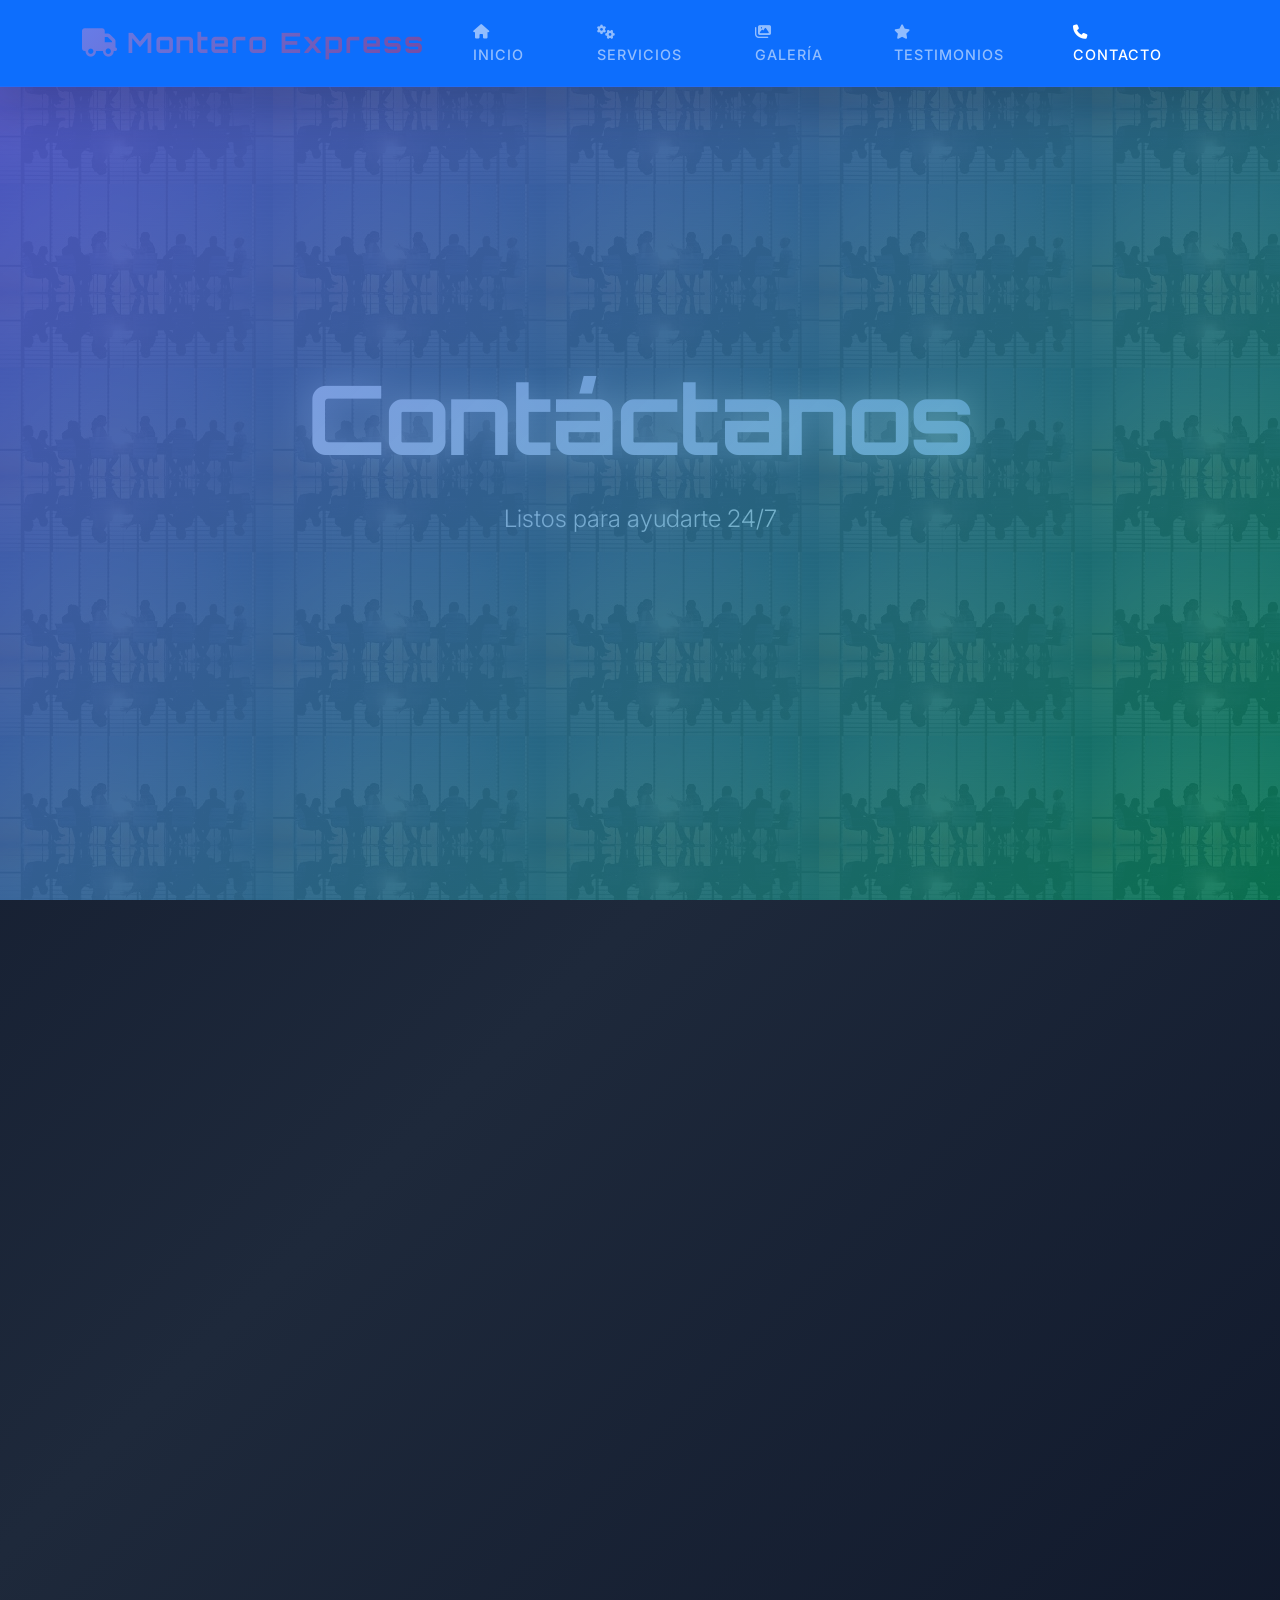
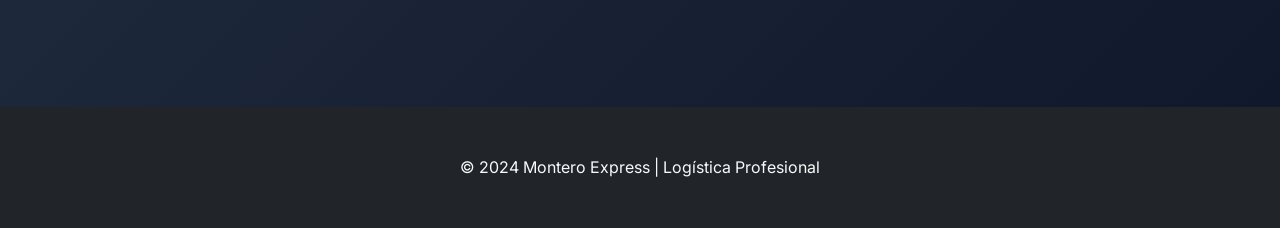
<file: contacto.html>
<!DOCTYPE html>
<html lang="es">
<head>
    <meta charset="UTF-8">
    <title>Contacto - Montero Express</title>
    <meta name="description" content="Contáctanos hoy. Formulario directo o mapa ubicación. Respuesta en 24h.">
    <meta name="viewport" content="width=device-width, initial-scale=1">
    <link rel="icon" href="assets/favicon.ico">
    <link href="https://cdn.jsdelivr.net/npm/bootstrap@5.3.3/dist/css/bootstrap.min.css" rel="stylesheet">
    <link rel="stylesheet" href="https://cdnjs.cloudflare.com/ajax/libs/font-awesome/6.5.1/css/all.min.css">
    <link href="https://unpkg.com/aos@2.3.1/dist/aos.css" rel="stylesheet">
    <link rel="stylesheet" href="css/style.css">
</head>
<body>
    <nav class="navbar navbar-expand-lg navbar-dark bg-primary fixed-top shadow-lg">
        <div class="container">
            <a class="navbar-brand fw-bold fs-3" href="index.html"><i class="fas fa-truck me-2"></i>Montero Express</a>
            <button class="navbar-toggler" type="button" data-bs-toggle="collapse" data-bs-target="#navbarNav">
                <span class="navbar-toggler-icon"></span>
            </button>
            <div class="collapse navbar-collapse" id="navbarNav">
                <ul class="navbar-nav ms-auto">
                    <li class="nav-item"><a class="nav-link px-3" href="index.html"><i class="fas fa-home me-1"></i>Inicio</a></li>
                    <li class="nav-item"><a class="nav-link px-3" href="servicios.html"><i class="fas fa-cogs me-1"></i>Servicios</a></li>
                    <li class="nav-item"><a class="nav-link px-3" href="galeria.html"><i class="fas fa-images me-1"></i>Galería</a></li>
                    <li class="nav-item"><a class="nav-link px-3" href="testimonios.html"><i class="fas fa-star me-1"></i>Testimonios</a></li>
                    <li class="nav-item"><a class="nav-link px-3 active" href="contacto.html"><i class="fas fa-phone me-1"></i>Contacto</a></li>
                </ul>
            </div>
        </div>
    </nav>

    <!-- Hero -->
    <section class="hero min-vh-50" style="background: linear-gradient(rgba(0,0,0,0.8), rgba(0,0,0,0.8)), url('assets/img/equipo.jpg');">
        <div class="overlay"></div>
        <div class="content text-center text-white" data-aos="fade-down">
            <h1 class="display-3 fw-bold mb-4">Contáctanos</h1>
            <p class="lead fs-4 mb-0">Listos para ayudarte 24/7</p>
        </div>
    </section>

    <section class="container my-5 py-5">
        <div class="row g-5">
            <!-- Form Column -->
            <div class="col-lg-6" data-aos="fade-right">
                <h2 class="display-5 fw-bold text-primary mb-4"><i class="fas fa-envelope text-primary me-3"></i>Envíanos Mensaje</h2>
                <form id="contactForm" class="needs-validation" novalidate>
                    <div class="mb-4">
                        <label class="form-label fw-bold">Nombre Completo</label>
                        <input type="text" class="form-control form-control-lg shadow-sm" id="nombre" required>
                        <div class="invalid-feedback">Nombre requerido</div>
                    </div>
                    <div class="mb-4">
                        <label class="form-label fw-bold">Email</label>
                        <input type="email" class="form-control form-control-lg shadow-sm" id="email" required>
                        <div class="invalid-feedback">Email válido requerido</div>
                    </div>
                    <div class="mb-4">
                        <label class="form-label fw-bold">Mensaje</label>
                        <textarea class="form-control shadow-sm" id="mensaje" rows="6" required></textarea>
                        <div class="invalid-feedback">Mensaje requerido</div>
                    </div>
                    <button type="submit" class="btn btn-primary btn-lg px-5 shadow-lg">
                        <i class="fas fa-paper-plane me-2"></i>Enviar
                    </button>
                </form>
            </div>
            
            <!-- Info + Map Column -->
            <div class="col-lg-6" data-aos="fade-left">
                <div class="card border-0 shadow-lg h-100">
                    <div class="card-body p-5">
                        <h3 class="fw-bold text-primary mb-4"><i class="fas fa-map-marker-alt me-3 text-danger"></i>Nuestra Ubicación</h3>
                        <div class="info-card mb-4 p-4 bg-light rounded">
<h6><i class="fas fa-phone me-3 text-success"></i>829-982-5968</h6>
                            <h6><i class="fas fa-envelope me-3 text-primary"></i>info@monteroexpress.com</h6>
                            <h6><i class="fas fa-clock me-3 text-warning"></i>Lun-Vie 8AM-8PM</h6>
                        </div>
                        <iframe src="https://www.google.com/maps/embed?pb=!1m18!1m12!1m3!1d3795.8!2d-69.8965!3d18.4861!2m3!1f0!2f0!3f0!3m2!1i1024!2i768!4f13.1!3m3!1m2!1s0x8eaf92f9c8f2b4b1%3A0x5b1b9a0b2c3d4e5f!2sSanto%20Domingo%2C%20Rep%C3%BAblica%20Dominicana!5e0!3m2!1ses!2sus!4v1720000000000" class="w-100 rounded shadow" height="300" style="border:0;" allowfullscreen="" loading="lazy" referrerpolicy="no-referrer-when-downgrade"></iframe>
                    </div>
                </div>
            </div>
        </div>
    </section>

    <footer class="bg-dark text-light py-5">
        <div class="container text-center">
            <p class="mb-0">&copy; 2024 Montero Express | Logística Profesional</p>
        </div>
    </footer>

    <script src="https://cdn.jsdelivr.net/npm/bootstrap@5.3.3/dist/js/bootstrap.bundle.min.js"></script>
    <script src="https://code.jquery.com/jquery-3.7.1.min.js"></script>
    <script src="https://unpkg.com/aos@2.3.1/dist/aos.js"></script>
    <script src="js/script.js"></script>
    <script>AOS.init({duration: 1000});</script>
</body>
</html>
</file>
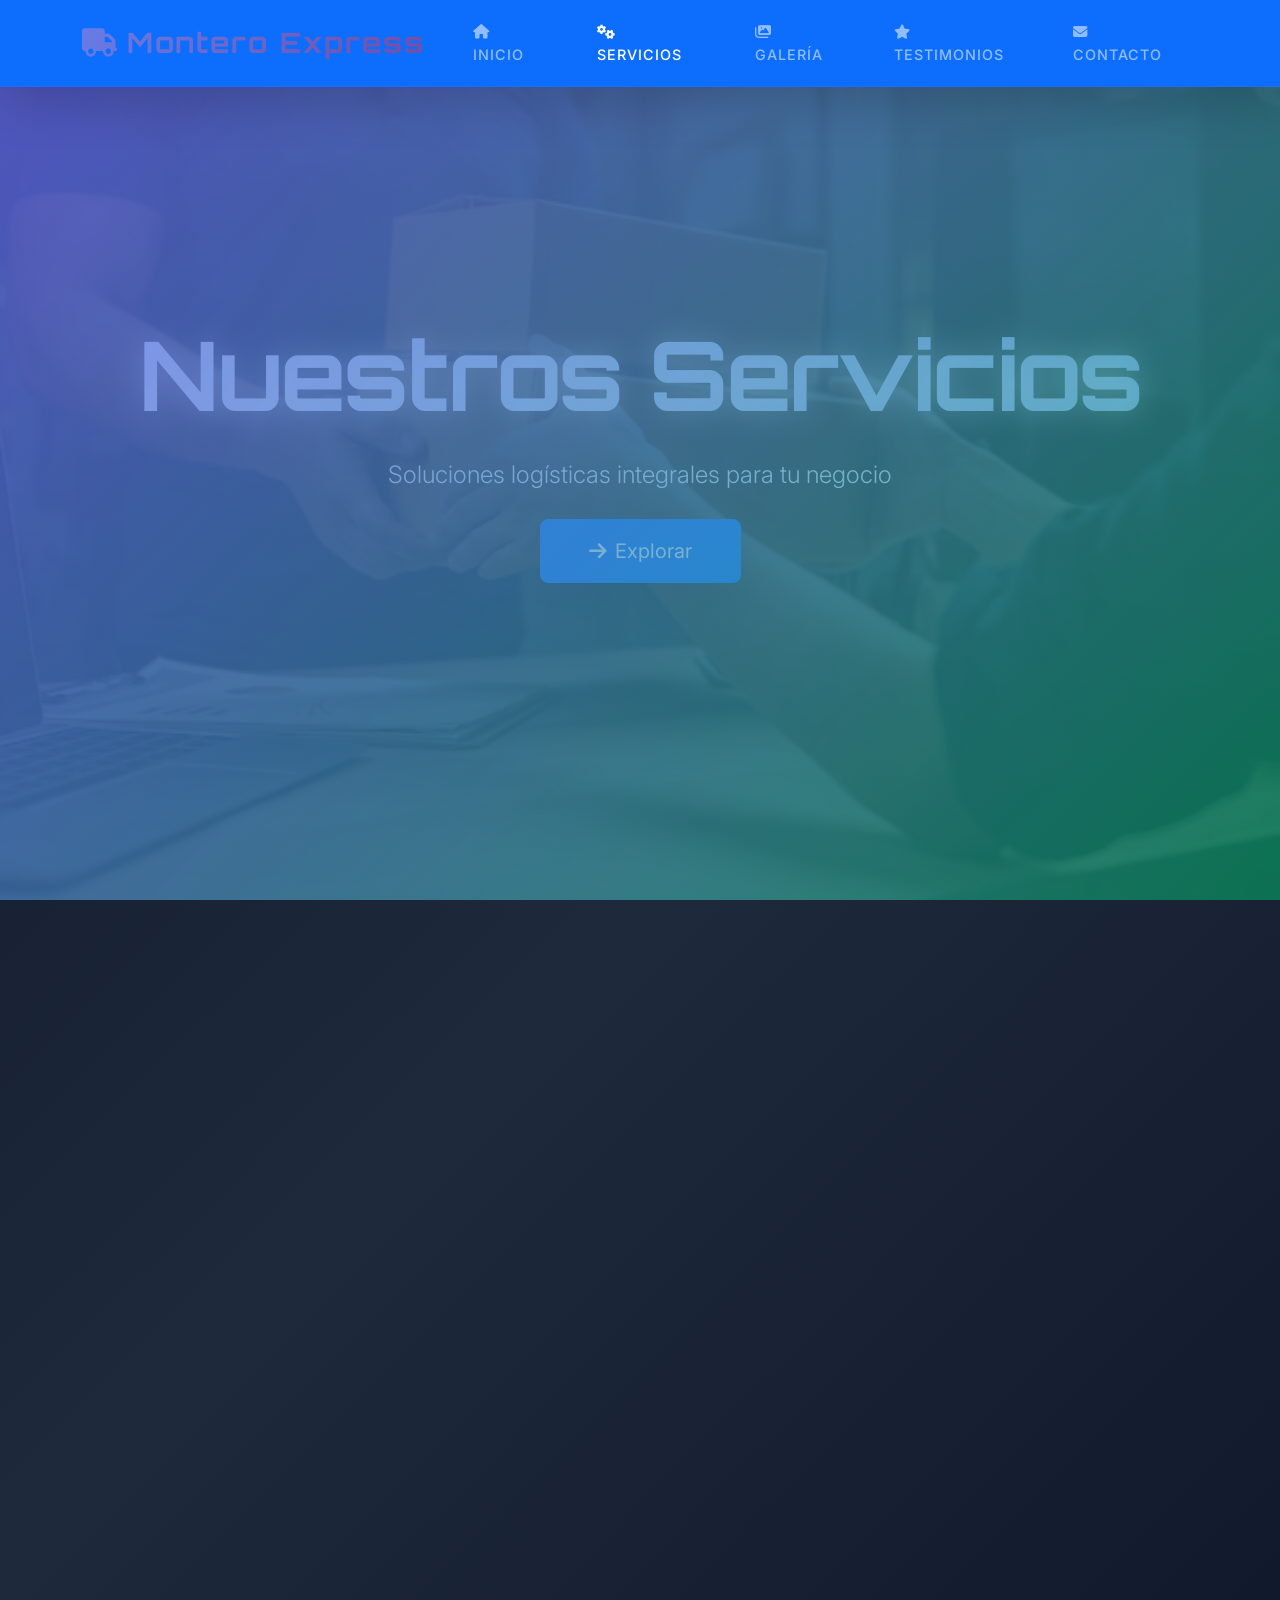
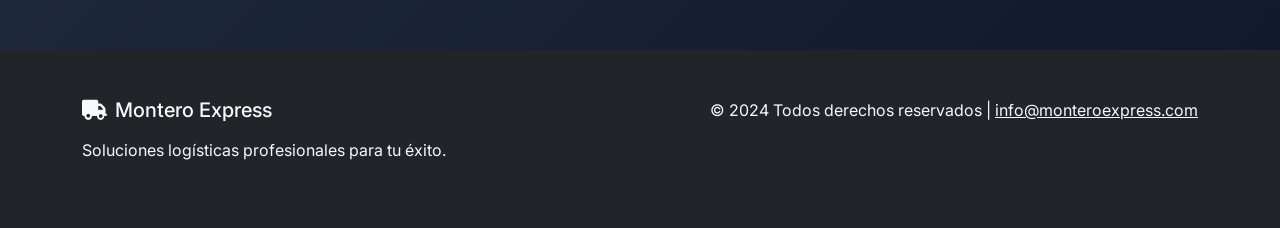
<file: servicios.html>
<!DOCTYPE html>
<html lang="es">
<head>
    <meta charset="UTF-8">
    <title>Servicios - Montero Express</title>
    <meta name="description" content="Servicios de logística: envíos, inventario, distribución profesional. Cobertura nacional.">
    <meta name="viewport" content="width=device-width, initial-scale=1">
    <link rel="icon" href="assets/favicon.ico">
    <link href="https://cdn.jsdelivr.net/npm/bootstrap@5.3.3/dist/css/bootstrap.min.css" rel="stylesheet">
    <link rel="stylesheet" href="https://cdnjs.cloudflare.com/ajax/libs/font-awesome/6.5.1/css/all.min.css">
    <link href="https://unpkg.com/aos@2.3.1/dist/aos.css" rel="stylesheet">
    <link rel="stylesheet" href="css/style.css">
    <meta property="og:title" content="Servicios Montero Express">
    <meta property="og:image" content="assets/img/envio_paquetes.jpg">
</head>
<body>
    <nav class="navbar navbar-expand-lg navbar-dark bg-primary fixed-top shadow-lg">
        <div class="container">
            <a class="navbar-brand fw-bold fs-3" href="index.html"><i class="fas fa-truck me-2"></i>Montero Express</a>
            <button class="navbar-toggler border-0" type="button" data-bs-toggle="collapse" data-bs-target="#navbarNav">
                <span class="navbar-toggler-icon"></span>
            </button>
            <div class="collapse navbar-collapse" id="navbarNav">
                <ul class="navbar-nav ms-auto">
                    <li class="nav-item"><a class="nav-link px-3" href="index.html"><i class="fas fa-home me-1"></i>Inicio</a></li>
                    <li class="nav-item"><a class="nav-link px-3 active" href="servicios.html"><i class="fas fa-cogs me-1"></i>Servicios</a></li>
                    <li class="nav-item"><a class="nav-link px-3" href="galeria.html"><i class="fas fa-images me-1"></i>Galería</a></li>
                    <li class="nav-item"><a class="nav-link px-3" href="testimonios.html"><i class="fas fa-star me-1"></i>Testimonios</a></li>
                    <li class="nav-item"><a class="nav-link px-3" href="contacto.html"><i class="fas fa-envelope me-1"></i>Contacto</a></li>
                </ul>
            </div>
        </div>
    </nav>

    <!-- Hero Section -->
    <section class="hero min-vh-50" style="background: linear-gradient(rgba(0,0,0,0.7), rgba(0,0,0,0.7)), url('assets/img/envio_paquetes.jpg'); background-size: cover; background-position: center;">
        <div class="overlay"></div>
        <div class="content text-center text-white" data-aos="fade-up">
            <h1 class="display-3 fw-bold mb-4">Nuestros Servicios</h1>
            <p class="lead fs-4 mb-4">Soluciones logísticas integrales para tu negocio</p>
            <a href="#servicios" class="btn btn-primary btn-lg px-5 py-3 shadow-lg"><i class="fas fa-arrow-right me-2"></i>Explorar</a>
        </div>
    </section>

    <section id="servicios" class="container my-5 py-5">
        <div class="row text-center mb-5">
            <div class="col-lg-8 mx-auto">
                <h2 class="display-5 fw-bold text-primary mb-4" data-aos="fade-up">Servicios Profesionales</h2>
                <p class="lead text-muted" data-aos="fade-up" data-aos-delay="100">Eficiencia, seguridad y cobertura nacional</p>
            </div>
        </div>
        <div class="row g-4">
            <div class="col-lg-4 col-md-6" data-aos="fade-up" data-aos-delay="0">
                <div class="card h-100 border-0 shadow-lg hover-scale">
                    <div class="card-body text-center p-5">
                        <div class="icon-circle mb-4 mx-auto">
                            <i class="fas fa-truck-loading fa-3x text-primary"></i>
                        </div>
                        <h4 class="card-title fw-bold text-primary mb-3">Envíos Rápidos</h4>
                        <p class="card-text lead">Transporte puerta a puerta con seguimiento GPS en tiempo real.</p>
                        <a href="contacto.html" class="btn btn-outline-primary mt-3">Solicitar</a>
                    </div>
                </div>
            </div>
            <div class="col-lg-4 col-md-6" data-aos="fade-up" data-aos-delay="100">
                <div class="card h-100 border-0 shadow-lg hover-scale">
                    <div class="card-body text-center p-5">
                        <div class="icon-circle mb-4 mx-auto">
                            <i class="fas fa-warehouse fa-3x text-primary"></i>
                        </div>
                        <h4 class="card-title fw-bold text-primary mb-3">Gestión Inventario</h4>
                        <p class="card-text lead">Control total stock con software especializado.</p>
                        <a href="contacto.html" class="btn btn-outline-primary mt-3">Solicitar</a>
                    </div>
                </div>
            </div>
            <div class="col-lg-4 col-md-6" data-aos="fade-up" data-aos-delay="200">
                <div class="card h-100 border-0 shadow-lg hover-scale">
                    <div class="card-body text-center p-5">
                        <div class="icon-circle mb-4 mx-auto">
                            <i class="fas fa-map-marked-alt fa-3x text-primary"></i>
                        </div>
                        <h4 class="card-title fw-bold text-primary mb-3">Distribución Nacional</h4>
                        <p class="card-text lead">Red nacional cobertura 24/7.</p>
                        <a href="contacto.html" class="btn btn-outline-primary mt-3">Solicitar</a>
                    </div>
                </div>
            </div>
        </div>
    </section>

    <footer class="bg-dark text-light py-5 mt-auto">
        <div class="container">
            <div class="row">
                <div class="col-md-6">
                    <h5 class="mb-3"><i class="fas fa-truck me-2"></i>Montero Express</h5>
                    <p>Soluciones logísticas profesionales para tu éxito.</p>
                </div>
                <div class="col-md-6 text-md-end">
                    <p>&copy; 2024 Todos derechos reservados | <a href="contacto.html" class="text-light">info@monteroexpress.com</a></p>
                </div>
            </div>
        </div>
    </footer>

    <script src="https://cdn.jsdelivr.net/npm/bootstrap@5.3.3/dist/js/bootstrap.bundle.min.js"></script>
    <script src="https://code.jquery.com/jquery-3.7.1.min.js"></script>
    <script src="https://unpkg.com/aos@2.3.1/dist/aos.js"></script>
    <script src="js/script.js"></script>
    <script>AOS.init({duration: 1200});</script>
</body>
</html>
</file>
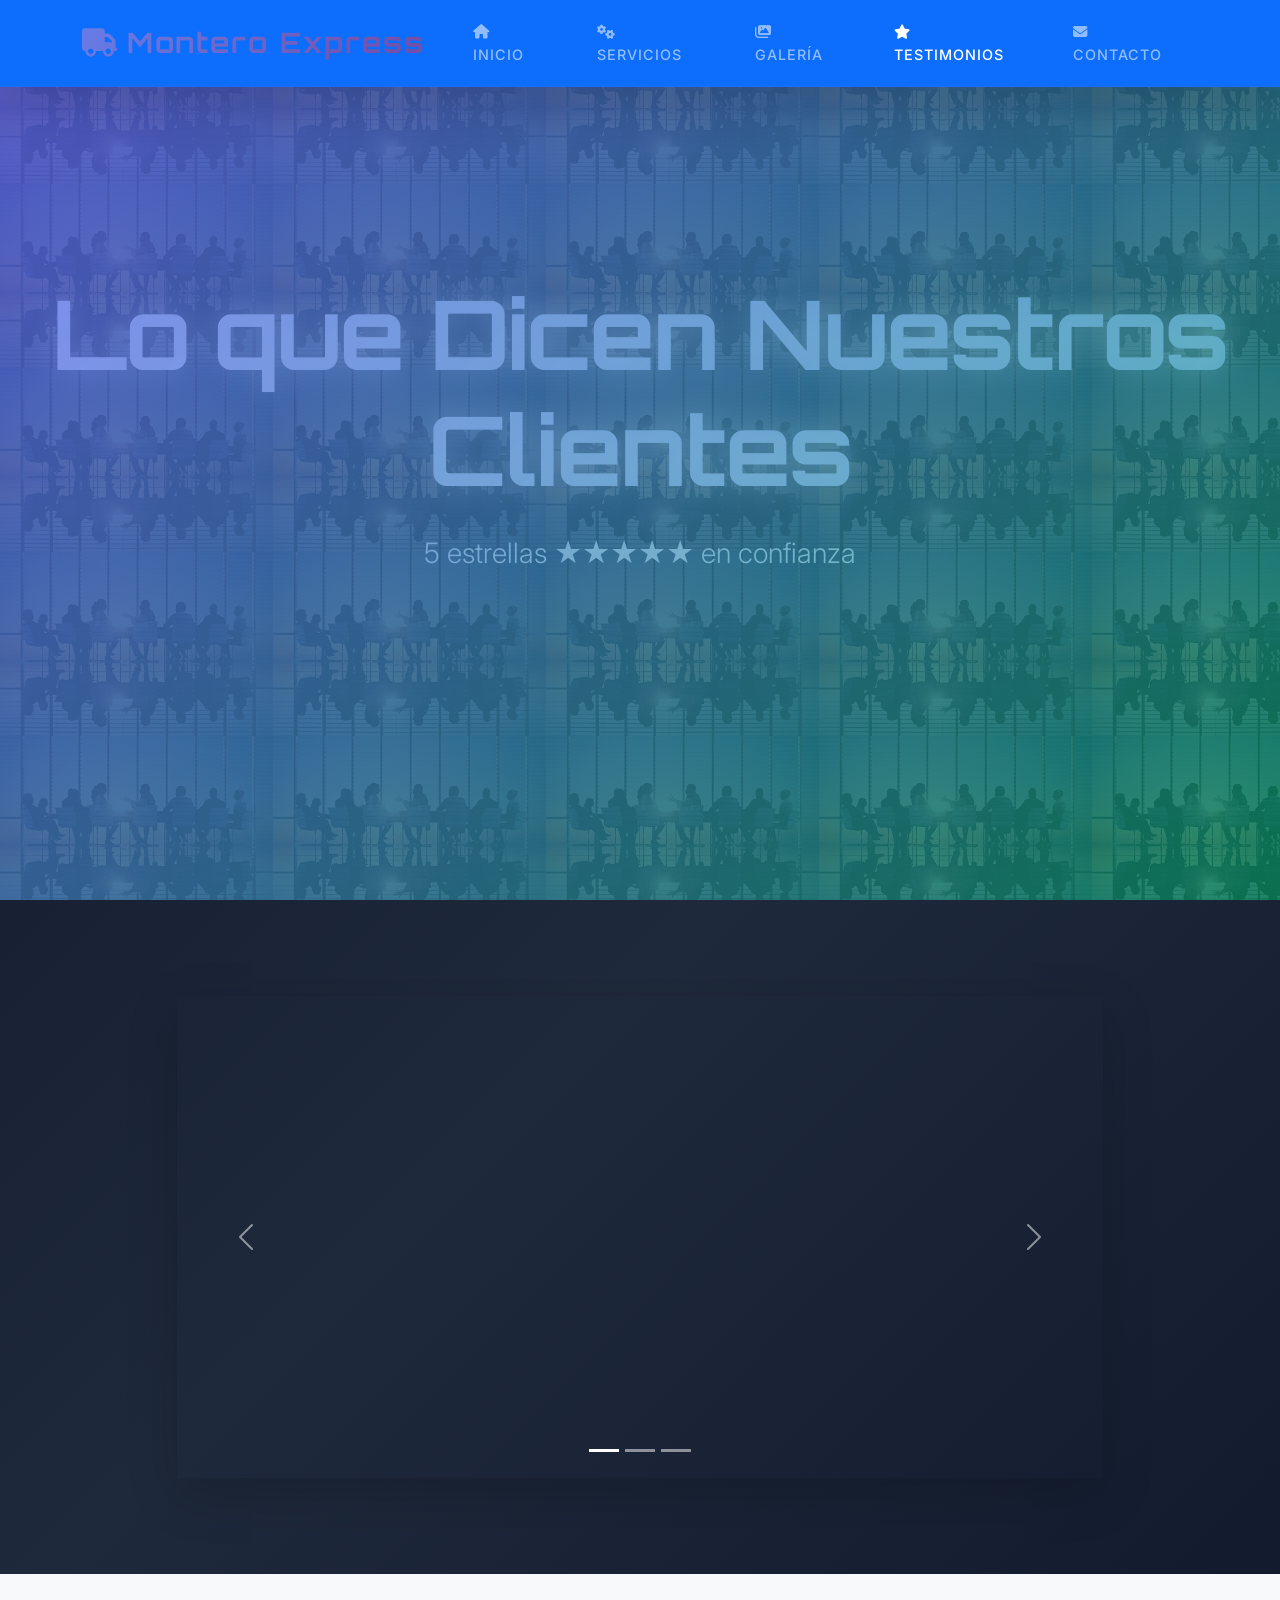
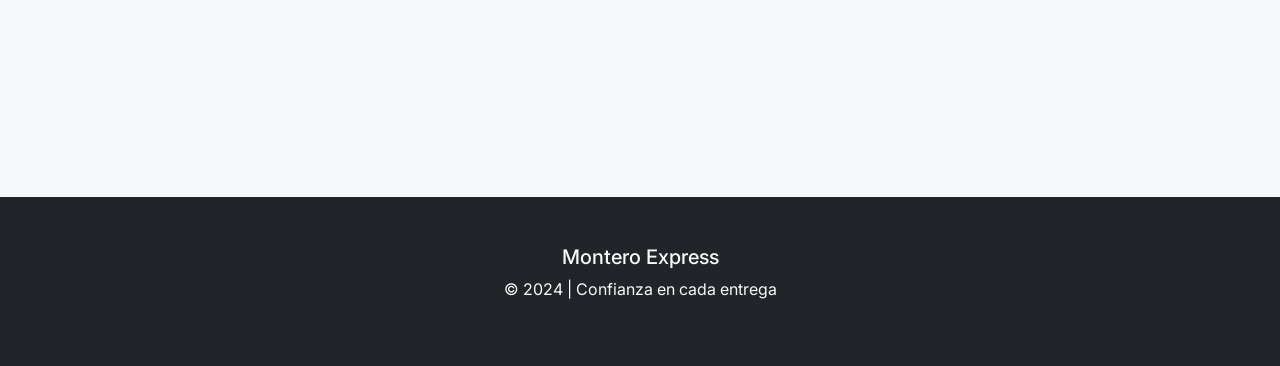
<file: testimonios.html>
<!DOCTYPE html>
<html lang="es">
<head>
    <meta charset="UTF-8">
    <title>Testimonios - Montero Express</title>
    <meta name="description" content="Clientes reales, resultados reales. Lee nuestros testimonios verificados.">
    <meta name="viewport" content="width=device-width, initial-scale=1">
    <link rel="icon" href="assets/favicon.ico">
    <link href="https://cdn.jsdelivr.net/npm/bootstrap@5.3.3/dist/css/bootstrap.min.css" rel="stylesheet">
    <link rel="stylesheet" href="https://cdnjs.cloudflare.com/ajax/libs/font-awesome/6.5.1/css/all.min.css">
    <link href="https://unpkg.com/aos@2.3.1/dist/aos.css" rel="stylesheet">
    <link rel="stylesheet" href="css/style.css">
</head>
<body>
    <nav class="navbar navbar-expand-lg navbar-dark bg-primary fixed-top shadow-lg">
        <div class="container">
            <a class="navbar-brand fw-bold fs-3" href="index.html"><i class="fas fa-truck me-2"></i>Montero Express</a>
            <button class="navbar-toggler" type="button" data-bs-toggle="collapse" data-bs-target="#navbarNav">
                <span class="navbar-toggler-icon"></span>
            </button>
            <div class="collapse navbar-collapse" id="navbarNav">
                <ul class="navbar-nav ms-auto">
                    <li class="nav-item"><a class="nav-link px-3" href="index.html"><i class="fas fa-home me-1"></i>Inicio</a></li>
                    <li class="nav-item"><a class="nav-link px-3" href="servicios.html"><i class="fas fa-cogs me-1"></i>Servicios</a></li>
                    <li class="nav-item"><a class="nav-link px-3" href="galeria.html"><i class="fas fa-images me-1"></i>Galería</a></li>
                    <li class="nav-item"><a class="nav-link px-3 active" href="testimonios.html"><i class="fas fa-star me-1"></i>Testimonios</a></li>
                    <li class="nav-item"><a class="nav-link px-3" href="contacto.html"><i class="fas fa-envelope me-1"></i>Contacto</a></li>
                </ul>
            </div>
        </div>
    </nav>

    <!-- Hero -->
    <section class="hero min-vh-50" style="background: linear-gradient(rgba(0,0,0,0.7), rgba(0,0,0,0.7)), url('assets/img/equipo.jpg');">
        <div class="overlay"></div>
        <div class="content text-center text-white" data-aos="fade-up">
            <h1 class="display-4 fw-bold mb-4">Lo que Dicen Nuestros Clientes</h1>
            <div class="lead fs-3">5 estrellas ★★★★★ en confianza</div>
        </div>
    </section>

    <section class="container my-5 py-5">
        <div class="row justify-content-center">
            <div class="col-lg-10">
                <div id="testimonialsCarousel" class="carousel slide shadow-lg" data-bs-ride="carousel">
                    <div class="carousel-indicators">
                        <button type="button" data-bs-target="#testimonialsCarousel" data-bs-slide-to="0" class="active"></button>
                        <button type="button" data-bs-target="#testimonialsCarousel" data-bs-slide-to="1"></button>
                        <button type="button" data-bs-target="#testimonialsCarousel" data-bs-slide-to="2"></button>
                    </div>
                    <div class="carousel-inner">
                        <div class="carousel-item active py-5 text-center" data-aos="zoom-in">
                            <div class="row justify-content-center">
                                <div class="col-md-8">
                                    <blockquote class="blockquote">
                                        <i class="fas fa-quote-left fa-3x text-primary mb-4 opacity-75"></i>
                                        <p class="display-6 fw-normal mb-4">"Servicio excepcional. Entregas siempre puntuales y en perfectas condiciones. ¡Recomendado 100%!"</p>
                                        <footer class="blockquote-footer fs-3 text-primary">Carlos Mendoza <cite title="Empresa XYZ">CEO Empresa XYZ</cite></footer>
                                    </blockquote>
                                    <div class="stars mb-3">
                                        <i class="fas fa-star text-warning"></i>
                                        <i class="fas fa-star text-warning"></i>
                                        <i class="fas fa-star text-warning"></i>
                                        <i class="fas fa-star text-warning"></i>
                                        <i class="fas fa-star text-warning"></i>
                                    </div>
                                </div>
                            </div>
                        </div>
                        <div class="carousel-item py-5 text-center" data-aos="zoom-in">
                            <div class="row justify-content-center">
                                <div class="col-md-8">
                                    <blockquote class="blockquote">
                                        <i class="fas fa-quote-left fa-3x text-primary mb-4 opacity-75"></i>
                                        <p class="display-6 fw-normal mb-4">"El equipo de Montero Express es profesional y confiable. Han transformado nuestra cadena de suministro."</p>
                                        <footer class="blockquote-footer fs-3 text-primary">María López <cite title="Logística ABC">Gerente Logística ABC</cite></footer>
                                    </blockquote>
                                    <div class="stars mb-3">
                                        <i class="fas fa-star text-warning"></i><i class="fas fa-star text-warning"></i><i class="fas fa-star text-warning"></i><i class="fas fa-star text-warning"></i><i class="fas fa-star text-warning"></i>
                                    </div>
                                </div>
                            </div>
                        </div>
                        <div class="carousel-item py-5 text-center" data-aos="zoom-in">
                            <div class="row justify-content-center">
                                <div class="col-md-8">
                                    <blockquote class="blockquote">
                                        <i class="fas fa-quote-left fa-3x text-primary mb-4 opacity-75"></i>
                                        <p class="display-6 fw-normal mb-4">"Rápidos, eficientes y excelente comunicación. Mi negocio depende de ellos."</p>
                                        <footer class="blockquote-footer fs-3 text-primary">Juan Pérez <cite title="Tienda Online">E-commerce</cite></footer>
                                    </blockquote>
                                    <div class="stars mb-3">
                                        <i class="fas fa-star text-warning"></i><i class="fas fa-star text-warning"></i><i class="fas fa-star text-warning"></i><i class="fas fa-star text-warning"></i><i class="fas fa-star-half-alt text-warning"></i>
                                    </div>
                                </div>
                            </div>
                        </div>
                    </div>
                    <button class="carousel-control-prev" type="button" data-bs-target="#testimonialsCarousel" data-bs-slide="prev">
                        <span class="carousel-control-prev-icon"></span>
                    </button>
                    <button class="carousel-control-next" type="button" data-bs-target="#testimonialsCarousel" data-bs-slide="next">
                        <span class="carousel-control-next-icon"></span>
                    </button>
                </div>
            </div>
        </div>
    </section>

    <section class="bg-light py-5">
        <div class="container text-center">
            <h2 class="text-primary mb-4" data-aos="fade-up">¿Listo para trabajar con nosotros?</h2>
            <a href="contacto.html" class="btn btn-primary btn-lg px-5 py-3 shadow-lg" data-aos="fade-up" data-aos-delay="200">
                <i class="fas fa-arrow-right me-2"></i>Contáctanos Hoy
            </a>
        </div>
    </section>

    <footer class="bg-dark text-light py-5">
        <div class="container">
            <div class="text-center">
                <h5>Montero Express</h5>
                <p>&copy; 2024 | Confianza en cada entrega</p>
            </div>
        </div>
    </footer>

    <script src="https://cdn.jsdelivr.net/npm/bootstrap@5.3.3/dist/js/bootstrap.bundle.min.js"></script>
    <script src="https://code.jquery.com/jquery-3.7.1.min.js"></script>
    <script src="https://unpkg.com/aos@2.3.1/dist/aos.js"></script>
    <script src="js/script.js"></script>
    <script>AOS.init({duration: 1000});</script>
</body>
</html>
</file>
<file: css/style.css>
/* Montero Express 2026 - Diseño Futurista Premium */

@import url('https://fonts.googleapis.com/css2?family=Inter:wght@300;400;500;600;700;800&family=Orbitron:wght@400;700;900&display=swap');

:root {
  --primary-glow: linear-gradient(135deg, #667eea 0%, #764ba2 100%);
  --primary: #6366f1;
  --accent: #06b6d4;
  --dark: #0f172a;
  --glass: rgba(255,255,255,0.05);
  --glass-glow: rgba(99, 102, 241, 0.3);
  --shadow-neumorph: 8px 8px 16px rgba(0,0,0,0.2), -8px -8px 16px rgba(255,255,255,0.05);
  --shadow-glow: 0 0 20px var(--glass-glow);
}

* {
  margin: 0;
  padding: 0;
  box-sizing: border-box;
}

body {
  font-family: 'Inter', sans-serif;
  background: linear-gradient(135deg, var(--dark) 0%, #1e293b 50%, var(--dark) 100%);
  color: white;
  line-height: 1.6;
  overflow-x: hidden;
}

/* Navbar 2026 */
.navbar {
  position: fixed;
  top: 0;
  width: 100%;
  z-index: 9999;
  background: rgba(15, 23, 42, 0.95);
  backdrop-filter: blur(25px);
  border-bottom: 1px solid rgba(99, 102, 241, 0.2);
  transition: all 0.4s cubic-bezier(0.25, 0.46, 0.45, 0.94);
}

.navbar.scrolled {
  box-shadow: var(--shadow-glow);
  transform: translateY(0);
}

.navbar-brand {
  font-family: 'Orbitron', monospace;
  font-weight: 800;
  font-size: clamp(1.2rem, 4vw, 1.8rem);
  background: var(--primary-glow);
  -webkit-background-clip: text;
  -webkit-text-fill-color: transparent;
  background-clip: text;
  letter-spacing: 2px;
}

.nav-link {
  position: relative;
  font-weight: 500;
  margin: 0 1rem;
  padding: 0.75rem 1.5rem;
  border-radius: 25px;
  transition: all 0.3s ease;
  text-transform: uppercase;
  font-size: 0.9rem;
  letter-spacing: 1px;
}

.nav-link::before {
  content: '';
  position: absolute;
  top: 0;
  left: 0;
  right: 0;
  bottom: 0;
  background: var(--glass);
  border-radius: 25px;
  opacity: 0;
  transition: opacity 0.3s ease;
}

.nav-link:hover::before {
  opacity: 1;
  box-shadow: var(--shadow-glow);
}

.nav-link:hover {
  color: #ffffff;
  transform: translateY(-2px);
  box-shadow: var(--shadow-neumorph);
}

/* Hero 2026 */
.hero {
  min-height: 100vh;
  position: relative;
  display: flex;
  align-items: center;
  justify-content: center;
  text-align: center;
  overflow: hidden;
}

.hero::before {
  content: '';
  position: absolute;
  top: 0;
  left: 0;
  right: 0;
  bottom: 0;
  background: linear-gradient(135deg, rgba(99, 102, 241, 0.8), rgba(16, 185, 129, 0.6));
  z-index: 1;
  animation: heroPulse 4s ease-in-out infinite alternate;
}

@keyframes heroPulse {
  0% { opacity: 0.8; }
  100% { opacity: 1; }
}

.hero-bg {
  position: absolute;
  top: 0;
  left: 0;
  right: 0;
  bottom: 0;
  background: url('data:image/svg+xml,<svg xmlns="http://www.w3.org/2000/svg" viewBox="0 0 1000 1000"><defs><radialGradient id="g" cx="50%" cy="50%"><stop offset="0%" stop-color="%230d6efd" stop-opacity="0.3"/><stop offset="100%" stop-color="%236610f2" stop-opacity="0"/></radialGradient></defs><rect fill="url(%23g)" width="1000" height="1000"/><circle fill="%23ffffff" opacity="0.05" cx="200" cy="200" r="50"><animate attributeName="r" values="50;70;50" dur="3s" repeatCount="indefinite"/></circle><circle fill="%23ffffff" opacity="0.03" cx="800" cy="800" r="40"><animate attributeName="r" values="40;60;40" dur="4s" repeatCount="indefinite"/></circle></svg>') center/cover;
  animation: parallax 20s linear infinite;
}

@keyframes parallax {
  0% { transform: translateX(0) translateY(0); }
  50% { transform: translateX(-50px) translateY(-30px); }
  100% { transform: translateX(0) translateY(0); }
}

.hero-content {
  z-index: 2;
  max-width: 800px;
  padding: 2rem;
  animation: slideInFromBottom 1.5s cubic-bezier(0.25, 0.46, 0.45, 0.94);
}

@keyframes slideInFromBottom {
  from { transform: translateY(100px); opacity: 0; }
  to { transform: translateY(0); opacity: 1; }
}

.hero h1 {
  font-family: 'Orbitron', monospace;
  font-weight: 900;
  font-size: clamp(3rem, 8vw, 6rem);
  letter-spacing: -2px;
  margin-bottom: 1rem;
  text-shadow: 0 0 30px rgba(255,255,255,0.5);
  background: linear-gradient(45deg, #ffffff, #a5b4fc);
  -webkit-background-clip: text;
  -webkit-text-fill-color: transparent;
  background-clip: text;
  animation: textGlow 2s ease-in-out infinite alternate;
}

@keyframes textGlow {
  from { filter: drop-shadow(0 0 10px var(--glass-glow)); }
  to { filter: drop-shadow(0 0 20px var(--glass-glow)); }
}

.hero .lead {
  font-size: clamp(1.2rem, 3vw, 1.5rem);
  font-weight: 300;
  opacity: 0.95;
  margin-bottom: 3rem;
}

/* Cards 2026 */
.card-2026 {
  background: rgba(255,255,255,0.05);
  backdrop-filter: blur(20px);
  border: 1px solid rgba(255,255,255,0.1);
  border-radius: 24px;
  padding: 2rem;
  transition: all 0.4s cubic-bezier(0.175, 0.885, 0.32, 1.275);
  position: relative;
  overflow: hidden;
}

.card-2026::before {
  content: '';
  position: absolute;
  top: 0;
  left: 0;
  right: 0;
  height: 4px;
  background: var(--primary-glow);
  opacity: 0;
  transition: opacity 0.3s ease;
}

.card-2026:hover::before { opacity: 1; }

.card-2026:hover {
  transform: translateY(-15px) rotateX(5deg);
  box-shadow: 0 25px 50px rgba(0,0,0,0.3);
  border-color: rgba(99,102,241,0.5);
}

/* Buttons Premium */
.btn-premium {
  background: var(--primary-glow);
  border: none;
  padding: 1rem 2.5rem;
  border-radius: 50px;
  font-weight: 700;
  font-size: 1.1rem;
  position: relative;
  overflow: hidden;
  text-transform: uppercase;
  letter-spacing: 1px;
  transition: all 0.4s ease;
}

.btn-premium::after {
  content: '';
  position: absolute;
  top: 50%;
  left: 50%;
  width: 0;
  height: 0;
  background: rgba(255,255,255,0.3);
  border-radius: 50%;
  transform: translate(-50%, -50%);
  transition: width 0.6s, height 0.6s;
}

.btn-premium:active::after {
  width: 300px;
  height: 300px;
}

.btn-premium:hover {
  transform: translateY(-3px) scale(1.05);
  box-shadow: 0 20px 40px rgba(99,102,241,0.4);
}

/* Sections */
.section-gradient {
  background: linear-gradient(135deg, #0f172a 0%, #1e293b 50%, #334155 100%);
  position: relative;
}

.section-gradient::before {
  content: '';
  position: absolute;
  top: -50%;
  left: -50%;
  width: 200%;
  height: 200%;
  background: radial-gradient(circle, rgba(99,102,241,0.1) 0%, transparent 70%);
  animation: rotate 20s linear infinite;
}

@keyframes rotate {
  0% { transform: rotate(0deg); }
  100% { transform: rotate(360deg); }
}

/* Footer 2026 */
.footer-2026 {
  background: linear-gradient(135deg, var(--dark) 0%, #1e1b4b 50%, var(--primary) 100%);
  position: relative;
  overflow: hidden;
}

.footer-2026::after {
  content: '';
  position: absolute;
  bottom: 0;
  left: 0;
  width: 100%;
  height: 100px;
  background: linear-gradient(transparent, var(--dark));
}

/* Responsive */
@media (max-width: 992px) {
  .navbar-nav { text-align: center; }
  .nav-link { margin: 0.5rem 0 !important; }
}

@media (max-width: 768px) {
  .hero h1 { font-size: 3rem !important; }
  .hero .lead { font-size: 1.2rem !important; }
  .btn-premium { padding: 0.875rem 2rem; font-size: 1rem; }
}

/* Scrollbar Premium */
::-webkit-scrollbar {
  width: 8px;
}

::-webkit-scrollbar-track {
  background: rgba(255,255,255,0.05);
}

::-webkit-scrollbar-thumb {
  background: var(--primary-glow);
  border-radius: 4px;
}

::-webkit-scrollbar-thumb:hover {
  background: var(--primary);
}
</file>
